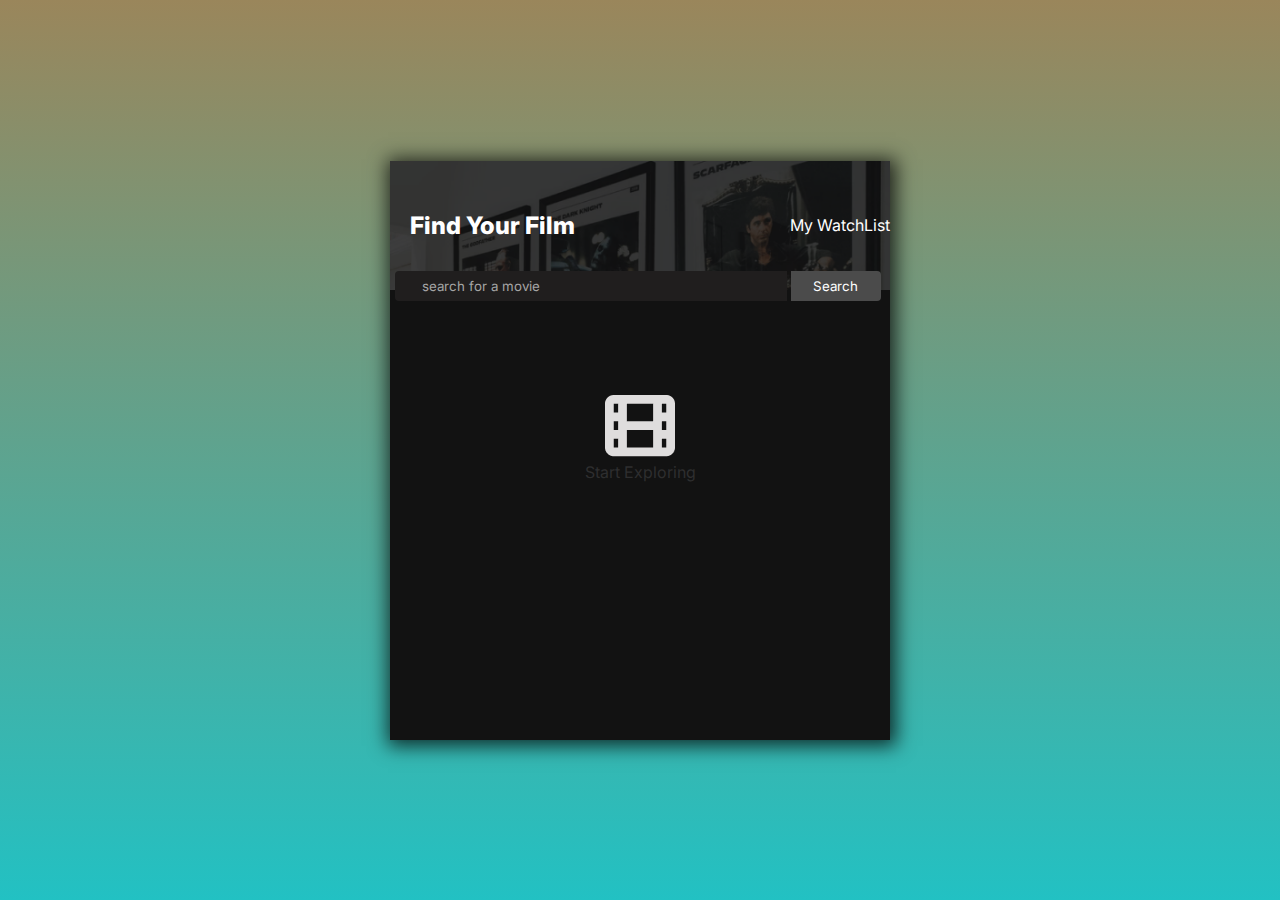
<file: index.html>
<!DOCTYPE html>
<html lang="en">
<head>
    <meta charset="UTF-8">
    <meta http-equiv="X-UA-Compatible" content="IE=edge">
    <meta name="viewport" content="width=device-width, initial-scale=1.0">
    <meta http-equiv="Content-Security-Policy" content="upgrade-insecure-requests" />
    <title>Olowo Movie watchList</title>
    <link rel="icon" href="icon4img.png" type="image/icon type">
    <link rel="stylesheet" href="style.css">
    <link rel="stylesheet" href="https://cdnjs.cloudflare.com/ajax/libs/font-awesome/6.4.0/css/all.min.css" integrity="sha512-iecdLmaskl7CVkqkXNQ/ZH/XLlvWZOJyj7Yy7tcenmpD1ypASozpmT/E0iPtmFIB46ZmdtAc9eNBvH0H/ZpiBw==" crossorigin="anonymous" referrerpolicy="no-referrer" />
</head>
<body>
    <section class="container">
        <article class="header">
            <h1>Find Your Film</h1>
            <p class="watchList"><a href="watchlist.html">My WatchList</a></p>
        </article>
        
        <article class="search">
            <input type="text" id="search-input" placeholder="search for a movie">
            <button id="search-btn">Search</button>
        </article>
        
        <article class="main" id="main">
        <div class="placeholder-box" id="placeholder">
            <img  class="explore" src="start exploring.png" alt="">
            <p class="explore">Start Exploring</p>
        </div>
                   
        </article>
            
       
    </section>
    <script src="script.js"></script>
</body>
</html>
</file>
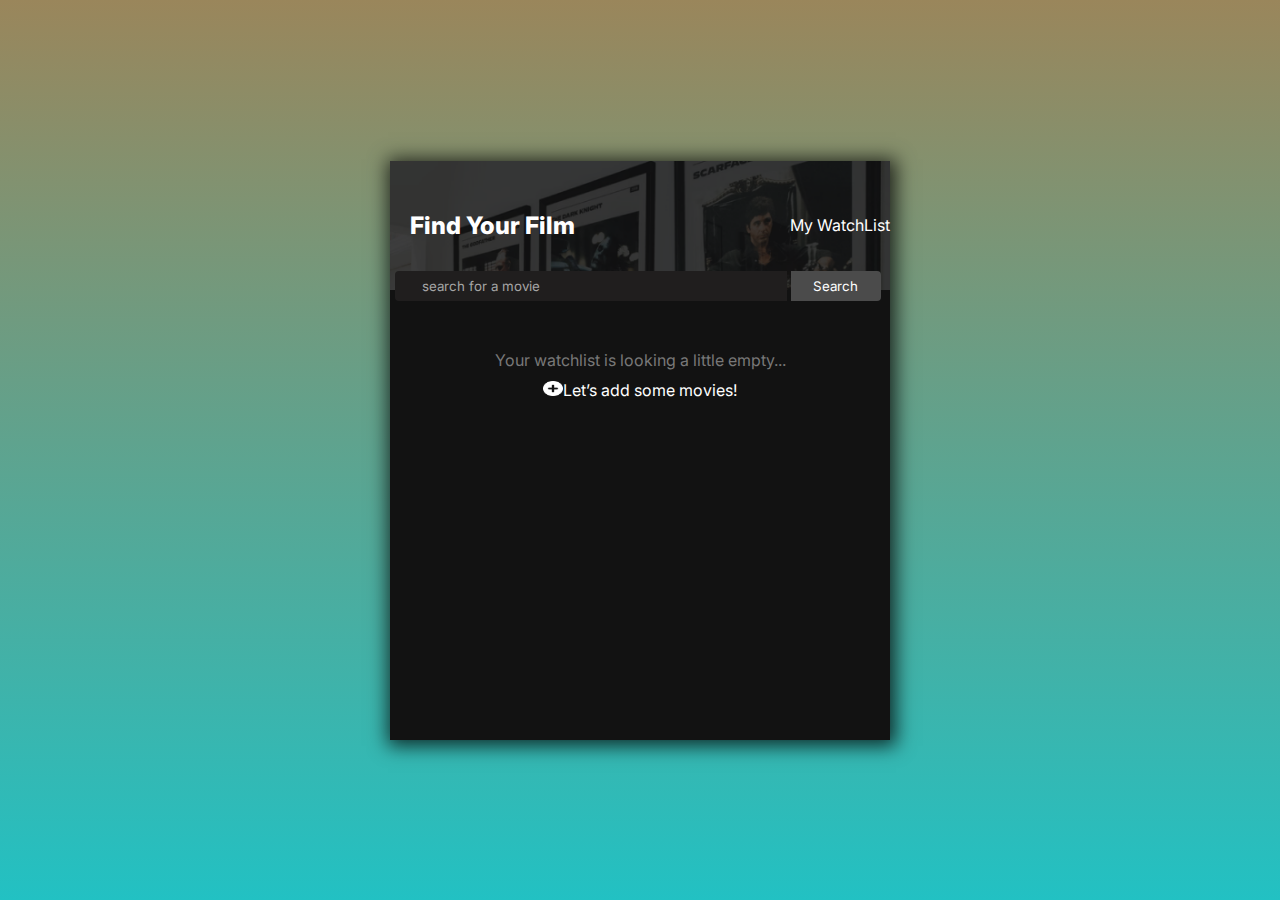
<file: watchlist.html>
<!DOCTYPE html>
<html lang="en">
<head>
    <meta charset="UTF-8">
    <meta http-equiv="X-UA-Compatible" content="IE=edge">
    <meta name="viewport" content="width=device-width, initial-scale=1.0">
    <meta http-equiv="Content-Security-Policy" content="upgrade-insecure-requests" />
    <title>My watchList</title>
    <link rel="icon" href="icon4img.png" type="image/icon type">
    <link rel="stylesheet" href="style.css">
    <link rel="stylesheet" href="https://cdnjs.cloudflare.com/ajax/libs/font-awesome/6.4.0/css/all.min.css" integrity="sha512-iecdLmaskl7CVkqkXNQ/ZH/XLlvWZOJyj7Yy7tcenmpD1ypASozpmT/E0iPtmFIB46ZmdtAc9eNBvH0H/ZpiBw==" crossorigin="anonymous" referrerpolicy="no-referrer" />
</head>
<body>
    <section class="container">
        <article class="header">
            <h1>Find Your Film</h1>
            <p class="watchList"><a href="watchlist.html">My WatchList</a></p>
        </article>
        
        <article class="search">
            <input type="text" id="search-input" placeholder="search for a movie">
            <button id="search-btn">Search</button>
        </article>

        <article class="main">
            <div class="default">
            
                    <p class="watch-info">Your watchlist is looking a little empty...</p>
                    <p class="watch-info2"><a href="index.html"><img src="Add-Icon.png" width="20px" height="15px">Let’s add some movies!</a></p>
            </div>
            
           
        </article>
    </section>
    <script src="script.js"></script>
</body>
</html>
</file>
<file: style.css>
@import url('https://fonts.googleapis.com/css2?family=Inter:wght@400;500;700;800&display=swap');
*{
    padding: 0;
    margin: 0;
    box-sizing: border-box;
    color: #fff;
    font-family: 'Inter', sans-serif;
}
body{
    justify-content: center;
    align-items: center;
    flex-direction: column;
    min-height:100vh;
    background: linear-gradient(0deg, rgba(34,193,195,1) 0%, rgba(154,134,91,1) 100%);
}
.placeholder-box,body,.header,.default,.each,.container{
    display: flex;
}
.placeholder-box{
    flex-direction: column;
    align-items: center;
    margin-top: 70px;
}
.container{
    background: #121212;
    width: 500px;
    box-shadow: 2px 2px 18px 4px rgba(0,0,0,0.75);
    position: relative; 
    flex-direction: column;
}
.search{
    width: 70%;
    position: absolute;
    top: 110px;
    width: 100%;
    align-self: center;
    padding-left: 5px;
    padding-right: 5px;
}
input{
    background-color: #201e1e;
    padding: 6px;
    outline: none;
    border: 1px solid transparent;
    width: 80%;
    border-top-left-radius: 4px;
    border-bottom-left-radius: 4px;
}
input::placeholder{
    padding-left: 20px;
    color: #A5A5A5;
}
input:focus{
    border: 1px solid #ff9;
}
#search-btn{
    width: 18.3%;
    background: #4B4B4B;
    padding: 7px;
    border: none;
    cursor: pointer;
    border-top-right-radius: 4px;
    border-bottom-right-radius: 4px;
}
.header{
    background-image: url("Hero\ Image.png");
    background-size: cover;
    align-items: center;
    padding: 50px;
    padding-right: 0;
    padding-left: 20px;
}
h1{
    margin-right: auto;
    font-weight: 800;
    font-size: 24px;
}
.watchlist{
    font-weight: 400;
    font-size: small;
}
a{
    text-decoration: none;
}
.main{
    display: flex;
    min-height: 50vh;
    flex-direction: column;
    
    align-items: center;
    padding-top: 30px;
    background-color: #121212;
}
.explore{ 
    color: #2E2E2F;
    margin-top: 5px;
}
.notfound{
    width: 70%;
}
/* ***Watchlist******/
.watch-info{
    color: #787878;
}
.default{
    margin-top: 30px;
    flex-direction: column;
    align-items: center;
}
.watch-info2{
    margin-top: 10px;
    text-align: center;
}
/* each stye */
.each{
    margin-top: 10px;
    display: flex;
    padding-bottom:10px ;
    gap: 20px;
    width:96%;
    border-bottom: 3px solid #2C2C2C;
    line-height: 15px;
}
.poster{
width: 200px;
height: 200px;
}
.movie-name{
    font-weight: 500;
    font-size: 15px;
    margin-bottom: 6px;
    margin-top: 10px;
}
.rating{
    font-size: .7em;
}
.genre{
    margin-right: 10px;
    margin-left: 10px;
}
.info{
    font-weight: 400;
    font-size: 10px;
    margin-bottom: 8px;
}
.info #add-to{
    margin-left: 5px;
    font-size: 8px;
    align-items: center;
    background: none;
    outline: none;
    border: none;
    cursor: pointer;
}
.text{
    font-size: 14px;
}
.movie-des{
    font-weight: 400;
    color: #A5A5A5;
    font-size: .75em;
    line-height: 15px;
}
@media screen and (max-width:370px) {
    .container{
        width: 100vw;
    }
    .each{
        padding-left: 5px;
        gap: 5.4px;
    }
    .movie-des{
        line-height: 15px;
    }
    #add-to{
        font-size: .2em;
    }
    .text{
        display: none;
    }
    .poster{
        width: 120px;
        background-size: cover;
    }
}
</file>
